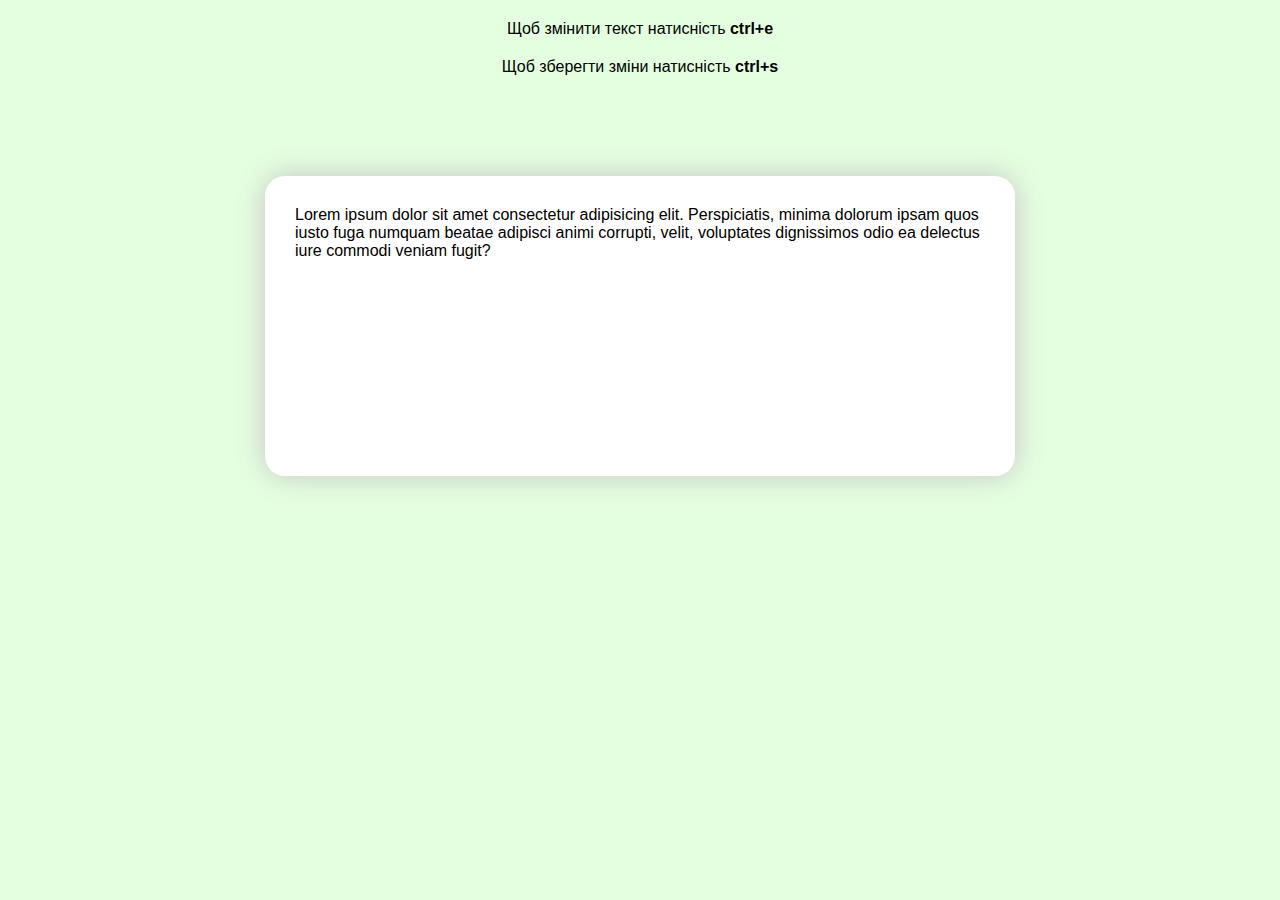
<file: task-1/index.html>
<!DOCTYPE html>
<html lang="en">
<head>
    <meta charset="UTF-8">
    <meta name="viewport" content="width=device-width, initial-scale=1.0">
    <link rel="stylesheet" href="style.css">
    <title>Text editing and saving</title>
</head>
<body>
    <p class="title">Щоб змінити текст натисність <b>ctrl+e</b></p>
    <p class="title">Щоб зберегти зміни натисність <b>ctrl+s</b> </p>
    <div id="container-text" class="container-text">
        <p class="text">Lorem ipsum dolor sit amet consectetur adipisicing elit. Perspiciatis, minima dolorum ipsam quos iusto fuga numquam beatae adipisci animi corrupti, velit, voluptates dignissimos odio ea delectus iure commodi veniam fugit?</p>
    </div>
    <textarea name="edit-text" id="edit-text" class="edit-text"></textarea>
    <script src="main.js"></script>
</body>
</html>
</file>
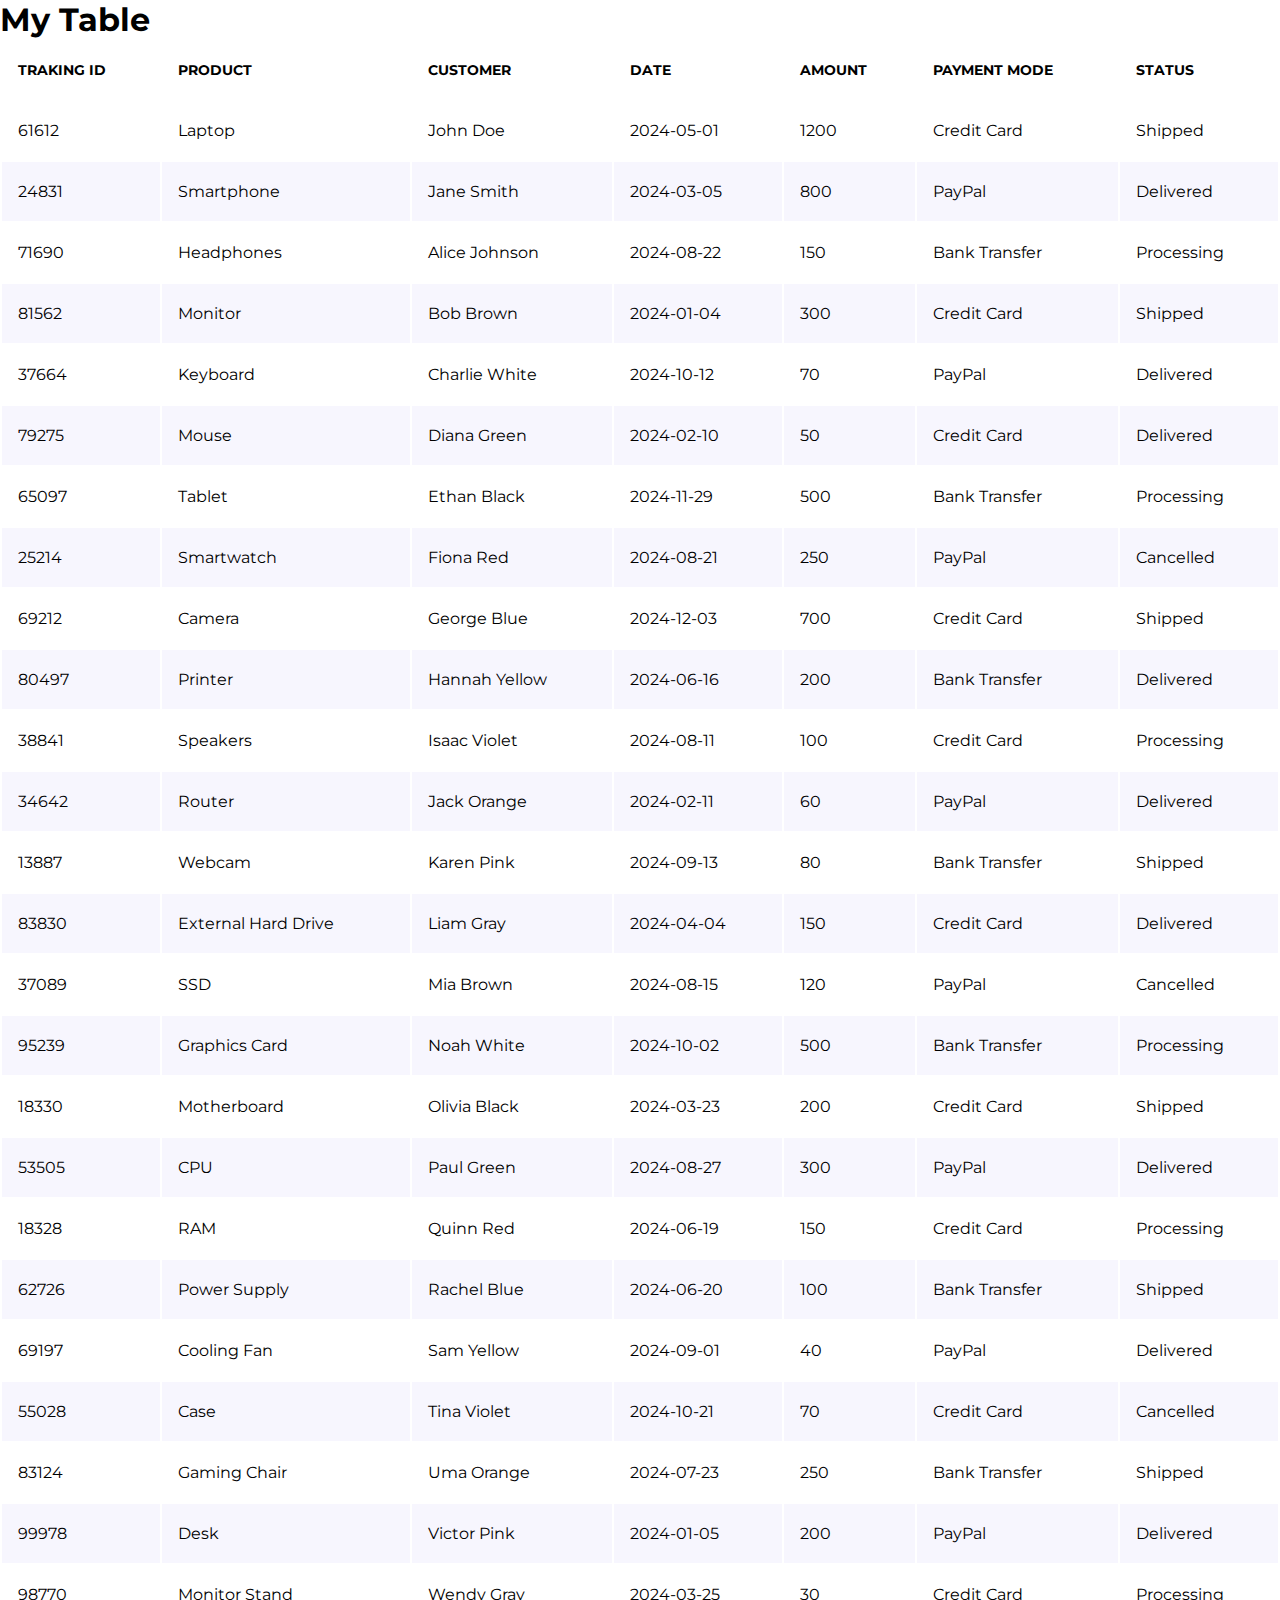
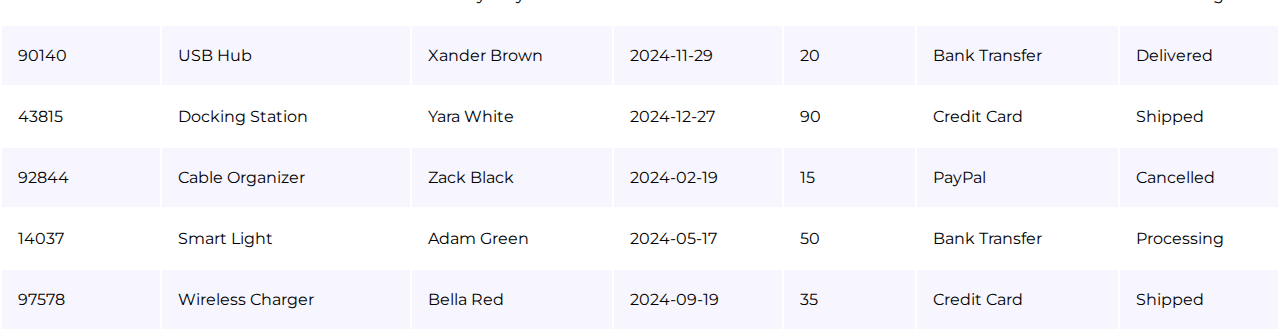
<file: task-2/index.html>
<!DOCTYPE html>
<html lang="en">
  <head>
    <meta charset="UTF-8" />
    <meta name="viewport" content="width=device-width, initial-scale=1.0" />
    <link rel="stylesheet" href="style.css" />
    <link rel="preconnect" href="https://fonts.googleapis.com" />
    <link rel="preconnect" href="https://fonts.gstatic.com" crossorigin />
    <link
      href="https://fonts.googleapis.com/css2?family=Montserrat:ital,wght@0,100..900;1,100..900&display=swap"
      rel="stylesheet"
    />
    <title>Table</title>
  </head>
  <body>
    <h1 id="title">My Table</h1>
    <div id="data-table">
        <table id="html-data-table">
            <thead>
                <tr>
                    <th id="sortID">Traking ID</th>
                    <th id="sortProduct">Product</th>
                    <th id="sortName">Customer</th>
                    <th id="sortDate">Date</th>
                    <th id="sortAmount">Amount</th>
                    <th id="sortPayment">Payment Mode</th>
                    <th id="sortStatus">Status</th>
                </tr>
            </thead>
            <tbody></tbody>
        </table>
    </div>

    <script src="main.js"></script>
  </body>
</html>
</file>
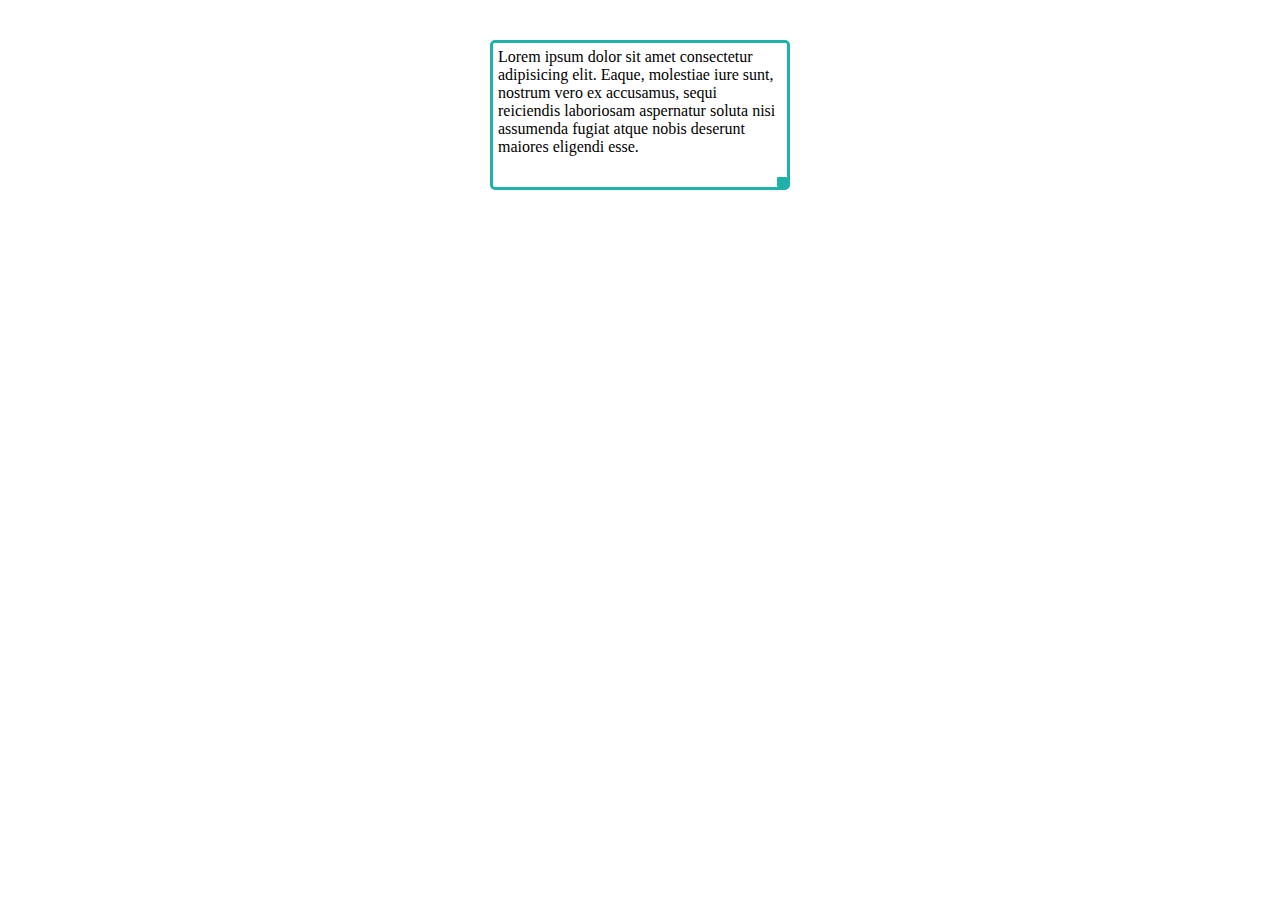
<file: task-3/index.html>
<!DOCTYPE html>
<html lang="en">
<head>
    <meta charset="UTF-8">
    <meta name="viewport" content="width=device-width, initial-scale=1.0">
    <link rel="stylesheet" href="style.css">
    <title>Change block size</title>
</head>
<body>
    <div id="resizable-block">
        <p>Lorem ipsum dolor sit amet consectetur adipisicing elit. Eaque, molestiae iure sunt, nostrum vero ex accusamus, sequi reiciendis laboriosam aspernatur soluta nisi assumenda fugiat atque nobis deserunt maiores eligendi esse.</p>
        <div id="resizer"></div>
    </div>

    <script src="main.js"></script>
</body>
</html>
</file>
<file: task-1/style.css>
*,
*::before,
*::after {
  padding: 0;
  margin: 0;
  box-sizing: border-box;
}

body {
  background-color: #e4ffdf;
  font-family: sans-serif;
  display: flex;
  justify-content: center;
  align-items: center;
  flex-direction: column;
}

.title {
    margin-top: 20px;
}

.container-text,
.edit-text {
  background-color: #fff;
  width: 750px;
  height: 300px;
  margin-top: 100px;
  padding: 30px;
  border-radius: 20px;
  box-shadow: 0 0 30px 0 #c5c5c5;
}

.text {
  font-weight: 300;
}

.edit-text {
  border-color: rgb(163, 205, 205);
  display: none;
}

.edit-text:hover {
  border-color: lightseagreen;
}
</file>
<file: task-2/style.css>
*,
*::before,
*::after {
  padding: 0;
  margin: 0;
  box-sizing: border-box;
}

body {
    font-family: "Montserrat", sans-serif;
}

table {
    width: 100%;
}

th {
    text-align: left;
    font-size: 14px;
    font-weight: 700;
    text-transform: uppercase;
    cursor: pointer;
}

td, th {
    padding: 20px 16px;
}

tr:nth-child(even){
    background-color: #F7F6FE;
}
</file>
<file: task-3/style.css>
*,
*::before,
*::after {
  padding: 0;
  margin: 0;
  box-sizing: border-box;
}

body {
    display: flex;
    justify-content: center;
}

#resizable-block {
    margin-top: 40px;
    padding: 5px;
    width: 300px;
    height: 150px;
    border: 3px solid lightseagreen;
    border-radius: 5px;
    position: relative;
}

#resizer {
    width: 10px;
    height: 10px;
    background: lightseagreen;
    border-radius: 1px;
    position: absolute;
    right: 0;
    bottom: 0;
    cursor: se-resize;
}
</file>
